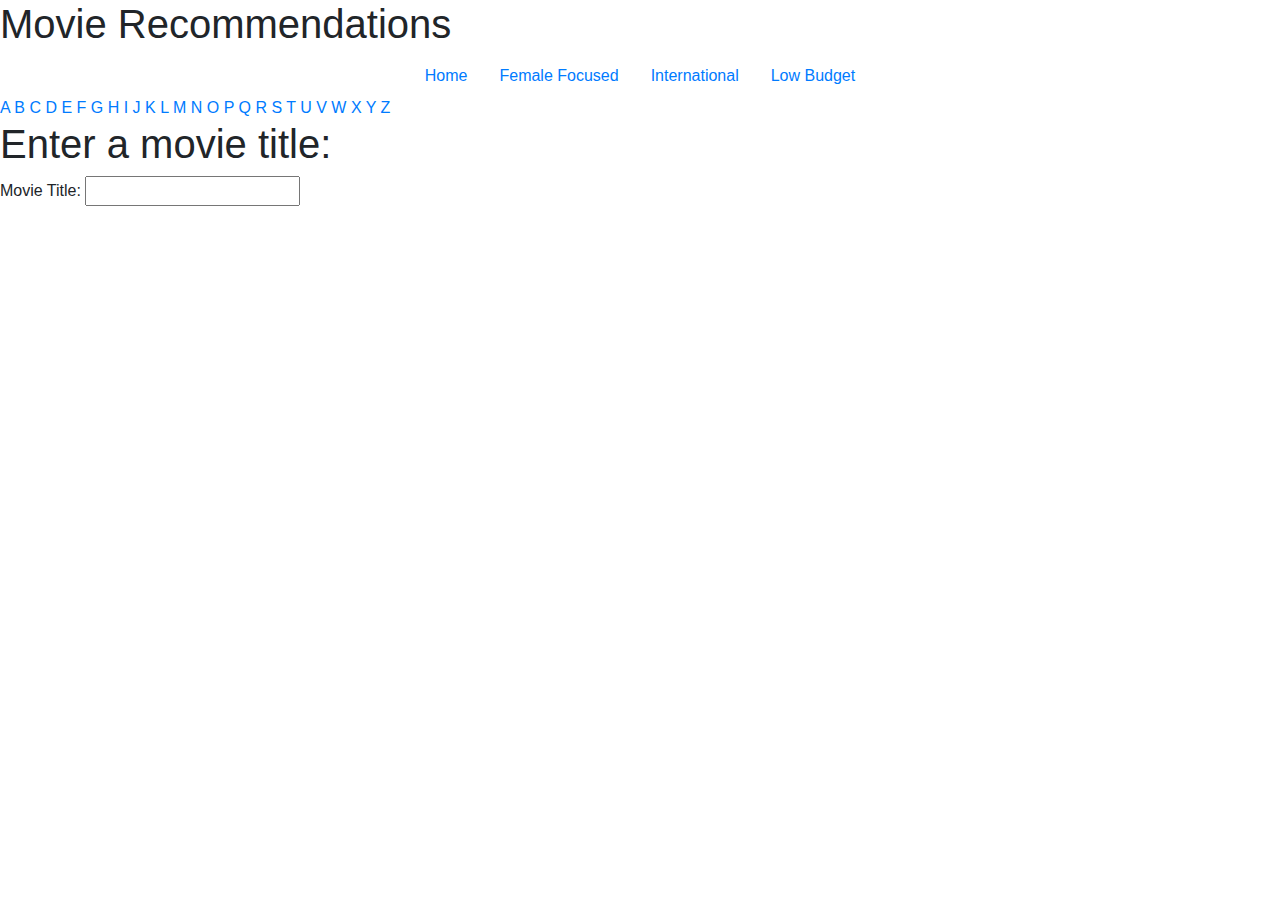
<file: templates/index.html>
<!DOCTYPE html>
<html lang="en-us">
<head>
  <meta charset="UTF-8">
  <meta name="viewport" content="width=device-width, initial-scale=1.0">
  <meta http-equiv="X-UA-Compatible" content="ie=edge">
  <!-- <link rel="icon" type="image/png" href="../static/images/no_guns.png"> -->
  <title>Movie Recommendations</title>
  <!-- Bootstrap -->
  <link rel="stylesheet" href="https://cdn.jsdelivr.net/npm/bootstrap@4.6.0/dist/css/bootstrap.min.css" integrity="sha384-B0vP5xmATw1+K9KRQjQERJvTumQW0nPEzvF6L/Z6nronJ3oUOFUFpCjEUQouq2+l" crossorigin="anonymous"> 
  <link rel="stylesheet" href="https://maxcdn.bootstrapcdn.com/bootstrap/4.5.2/css/bootstrap.min.css"> 
  <!-- CSS -->
  <!-- <link rel="stylesheet" type="text/css" href="{{ url_for('static', filename='./css/style.css') }}" /> -->
</head>
<body>
  <h1>Movie Recommendations</h1>
  <!-- Navigation -->
  <ul class="nav justify-content-center">
    <li class="nav-item">
      <a class="nav-link" href="/">Home</a>
    </li>
    <li class="nav-item">
      <a class="nav-link" href="/femalefocused">Female Focused</a>
    </li>
    <li class="nav-item">
      <a class="nav-link" href="/international">International</a>
    </li>
    <li class="nav-item">
      <a class="nav-link" href="/lowbudget">Low Budget</a>
    </li>
  </ul>
  <nav class="AlphabetNav">
    <a href="#A">A</a>
    <a href="#B">B</a>
    <a href="#C">C</a>
    <a href="#D">D</a>
    <a href="#E">E</a>
    <a href="#F">F</a>
    <a href="#G">G</a>
    <a href="#H">H</a>
    <a href="#I">I</a>
    <a href="#J">J</a>
    <a href="#K">K</a>
    <a href="#L">L</a>
    <a href="#M">M</a>
    <a href="#N">N</a>
    <a href="#O">O</a>
    <a href="#P">P</a>
    <a href="#Q">Q</a>
    <a href="#R">R</a>
    <a href="#S">S</a>
    <a href="#T">T</a>
    <a href="#U">U</a>
    <a href="#V">V</a>
    <a href="#W">W</a>
    <a href="#X">X</a>
    <a href="#Y">Y</a>
    <a href="#Z">Z</a>
  </nav>

  <h1>Enter a movie title:</h1>

  <form action="/api/similarity_scores">
    <label for="title">Movie Title:</label>
    <input type="text" id="chosenTitle">

</body>
</html>
</file>
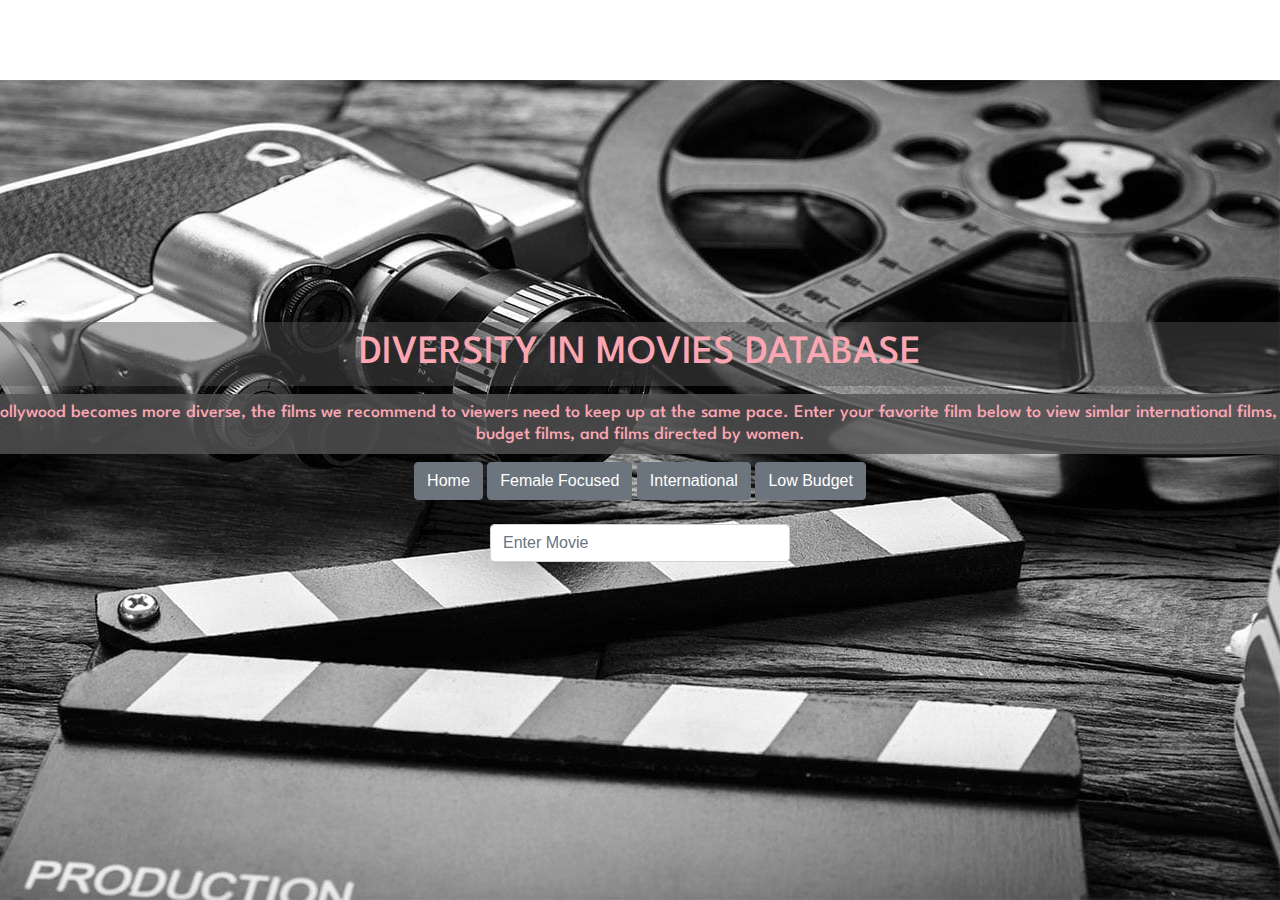
<file: templates/home(Dana).html>
<!DOCTYPE html>
<html lang="en-us">
  <head> 
    <meta charset="UTF-8">
    <meta http-equiv="X-UA-Compatible" content="IE=edge">
    <meta name="viewport" content="width=device-width, initial-scale=1.0">
    <link rel="stylesheet" href="../static/css/style.css">
    <title>Diversity In Movies Database</title>

     <!-- Bootstrap -->
     <!--  Waiting for Flask app to use link below -->
     <!-- <link rel="stylesheet" href="{{url_for('Static',filename='../css/style.css')}}"> -->
     <link rel="stylesheet" href="https://cdn.jsdelivr.net/npm/bootstrap@4.6.0/dist/css/bootstrap.min.css" integrity="sha384-B0vP5xmATw1+K9KRQjQERJvTumQW0nPEzvF6L/Z6nronJ3oUOFUFpCjEUQouq2+l" crossorigin="anonymous"> 
     <link rel="stylesheet" href="https://maxcdn.bootstrapcdn.com/bootstrap/4.5.2/css/bootstrap.min.css">
     <link rel="icon" href="../static/images/studio.jpg" type="image/x-icon">
  </head>
  
  <body>
    <div class="placeholder">
        <div class="content-area">
          <div class="content">
          <h1 style="color: rgb(252, 166, 180);">DIVERSITY IN MOVIES DATABASE</h1>
          <h2 style="color: rgb(252, 166, 180); font-size: 18px;">As Hollywood becomes more diverse, the films we recommend to viewers need to keep up at the same pace. Enter your favorite film below to view simlar international films, low-budget films, and films directed by women.</h2>

                <div class="form-group">
                  <button type="button" class="btn btn-secondary" href="../Templates/home.html">Home</button>
                  <button type="button" class="btn btn-secondary" href="../Templates/femalefocused.html"onclick="handleSubmit_femaleFocused()">Female Focused</button>
                  <button type="button" class="btn btn-secondary" href="../Templates/international.html"onclick="handleSubmit_international()">International</button>
                  <button type="button" class="btn btn-secondary" href="../Templates/lowbudget.html"onclick="handleSubmit_lowBudget()">Low Budget</button>
                <br>
                <br>
            <form class="navbar-form navbar-right">
            <div class="form-group">
                <input type="text" placeholder="Enter Movie" id="userInput" name="userInput" class="form-control" style="width: 300px; align-items: center; margin-inline: 550px;">
            </div>
              <!-- <button type="button" class="btn btn-secondary" onclick="handleSubmit()">Update</button> -->
            </form>
          </div>
        </div>
      </div>
    </div> 
    <script src ="../static/js/home.js"></script>
    <script src="https://d3js.org/d3.v5.min.js"></script>
  </body>
</html>
</file>
<file: static/css/style.css>
@import url('https://fonts.googleapis.com/css2?family=Spartan:wght@300&display=swap');

*{
  padding: 0;
  margin: 0;
  text-decoration: none;
  list-style: none;
}

.placeholder {
  width: 100%;
  height: 100vh;
  background-image: url(../images/studio.jpg);
  background-position: right bottom, left top;
  background-repeat: no-repeat;
}

.content-area{
  height: 100%;
  display: flex;
  justify-content: center;
  align-items: center;
}

.content{
  text-align: center;
}

.nav-link {
  color: rgb(252, 166, 180);
}

h1 {
  color: white;
  font-family: Spartan;
  font-size: 300;
  font-weight: 100;
  display: inline-block;
  width: 100%;
  padding: 8px;
  background-color: rgba(82, 82, 82, 0.459);
}

h2 {
  color: white;
  font-family: Spartan;
  font-size: 1em;
  font-weight: 50;
  display: inline-block;
  width: 100%;
  padding: 8px;
  background-color: rgba(82, 82, 82, 0.829) ;
}

label {
  color: white;
}

ul {
  list-style-type: none;
  margin: 0;
  padding: 0;
  overflow: hidden;
}

li {
  float: left;
}
</file>
